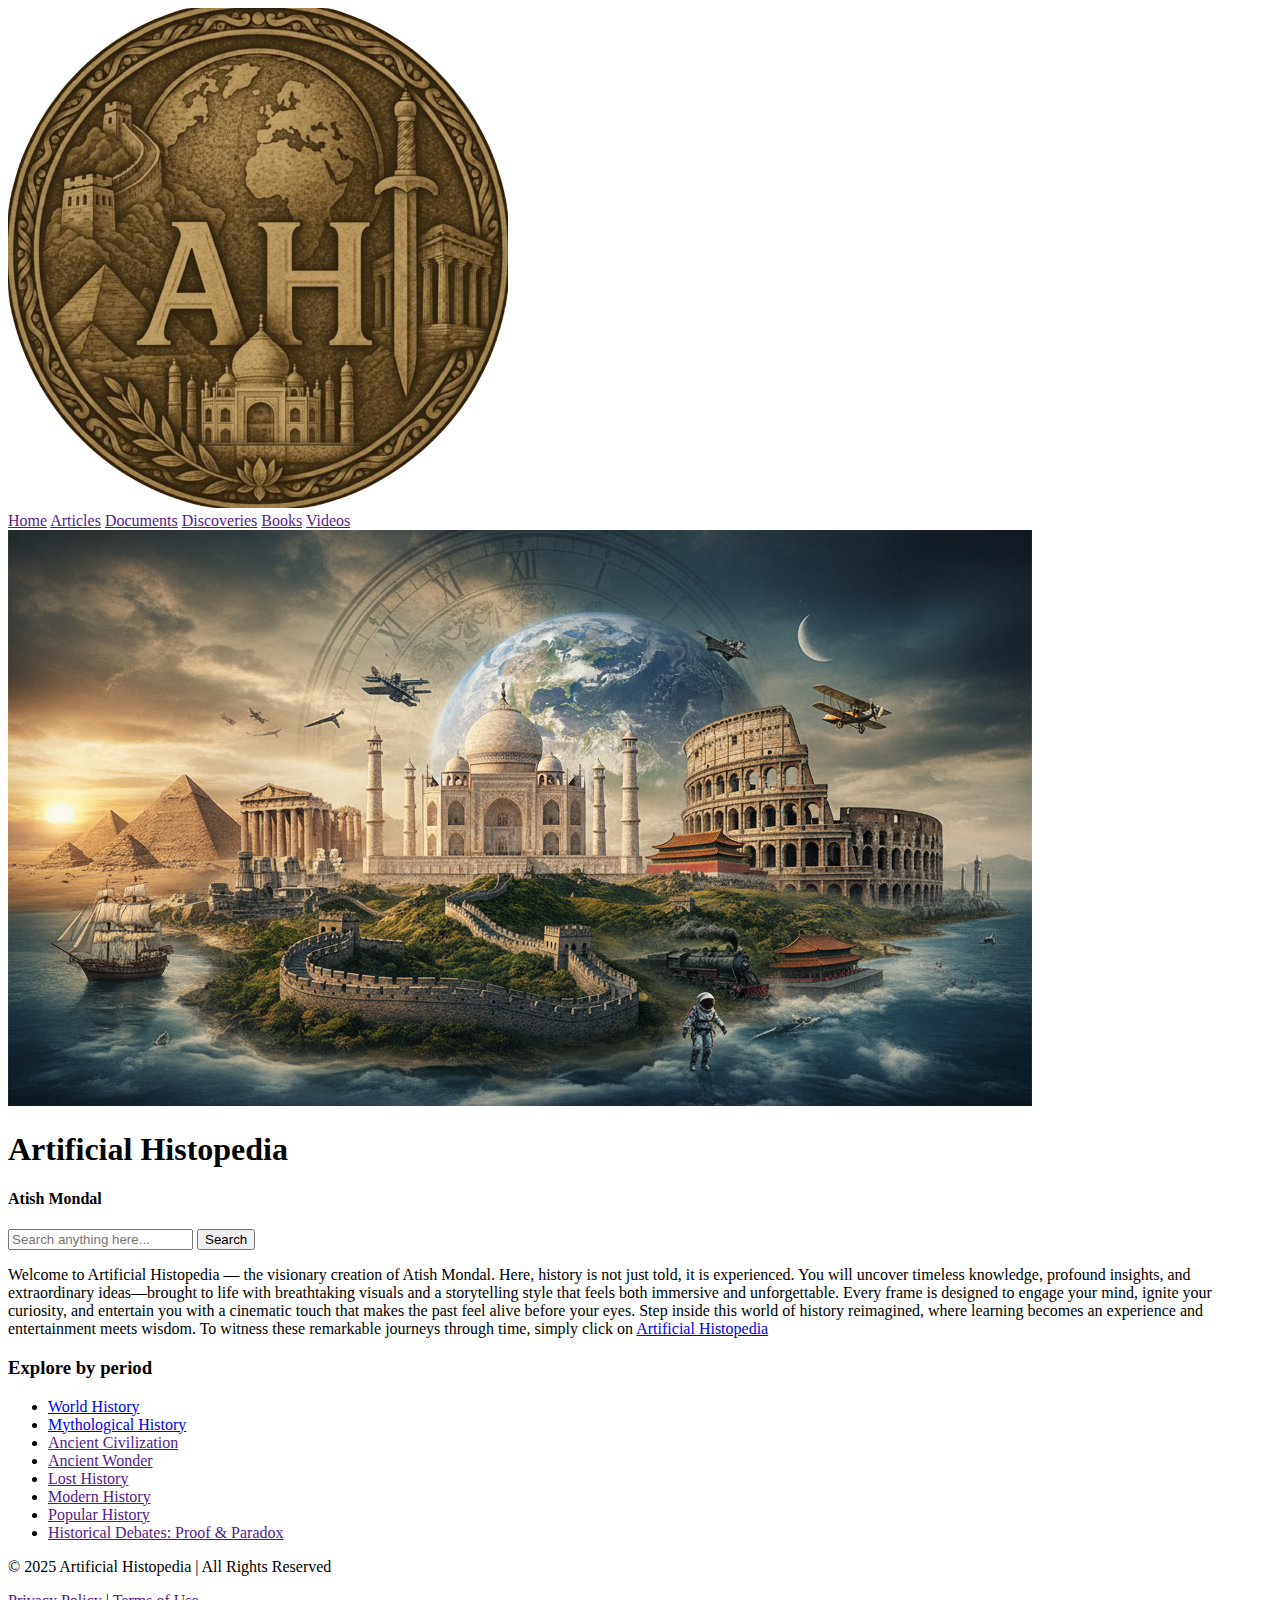
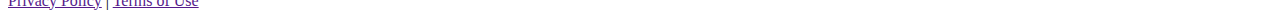
<file: chapter 1/index.html>
<!DOCTYPE html>
<html lang="en">

<head>
  <meta charset="UTF-8">
  <meta name="viewport" content="width=device-width, initial-scale=1.0">
  <meta name="description"
    content="Artificial Histopedia - learn  about the world's history trough videos, documents, and stories that inspire curiosity and understanding.">
  <title>ARTIFICIAL HISTOPEDIA - Atish Mondal</title>
</head>

<body>

  <!-- header area  -->
  <header>
    <!-- use logo on left side -->
    <div>
      <img src="img/AH logo.png" alt="">
    </div>

    <!-- nav bar -->
    <nav>
      <a href="">Home</a>
      <a href="">Articles</a>
      <a href="">Documents</a>
      <a href="">Discoveries</a>
      <a href="">Books</a>
      <a href="">Videos</a>
    </nav>
  </header>

  <!-- hero sectiom  -->
  <main>
    <section>
      <!-- use img/AH background.png as background  -->
      <img src="img/AH background.png" alt="">
      <h1>Artificial Histopedia</h1>
      <h4>Atish Mondal</h4>
      <section class="hero">

        <!-- search bar  -->
        <form>
          <input type="search" placeholder="Search anything here...">
          <button type="submit">Search</button>
        </form>
      </section>

      <!-- paragraph  -->
      <p>Welcome to Artificial Histopedia — the visionary creation of Atish Mondal.
        Here, history is not just told, it is experienced.
        You will uncover timeless knowledge, profound insights, and extraordinary ideas—brought
        to life with breathtaking visuals and a storytelling style that feels both immersive and
        unforgettable.

        Every frame is designed to engage your mind, ignite your curiosity, and entertain you
        with a cinematic touch that makes the past feel alive before your eyes.
        Step inside this world of history reimagined, where learning becomes an experience and
        entertainment meets wisdom.

        To witness these remarkable journeys through time, simply click on
        <a href="https://www.youtube.com/channel/UC8qAzWxBL98VNbpoZuKvsww">Artificial Histopedia </a>
      </p>


      <!-- catagory menu  -->
      <section class="catagories">
        <h3>Explore by period</h3>
        <ul>
          <li><a href="img/AH background.png">World History</a></li>
          <li><a href="img/mythology.png">Mythological History</a></li>
          <li><a href="">Ancient Civilization</a></li>
          <li><a href="">Ancient Wonder</a></li>
          <li><a href="">Lost History</a></li>
          <li><a href="">Modern History</a></li>
          <li><a href="">Popular History</a></li>
          <li><a href="">Historical Debates: Proof & Paradox</a></li>
        </ul>
      </section>
  </main>
  <footer>
  <p>© 2025 Artificial Histopedia | All Rights Reserved</p>
  <p><a href="">Privacy Policy</a> | <a href="">Terms of Use</a></p>
</footer>
 
</body>

</html>
</file>
